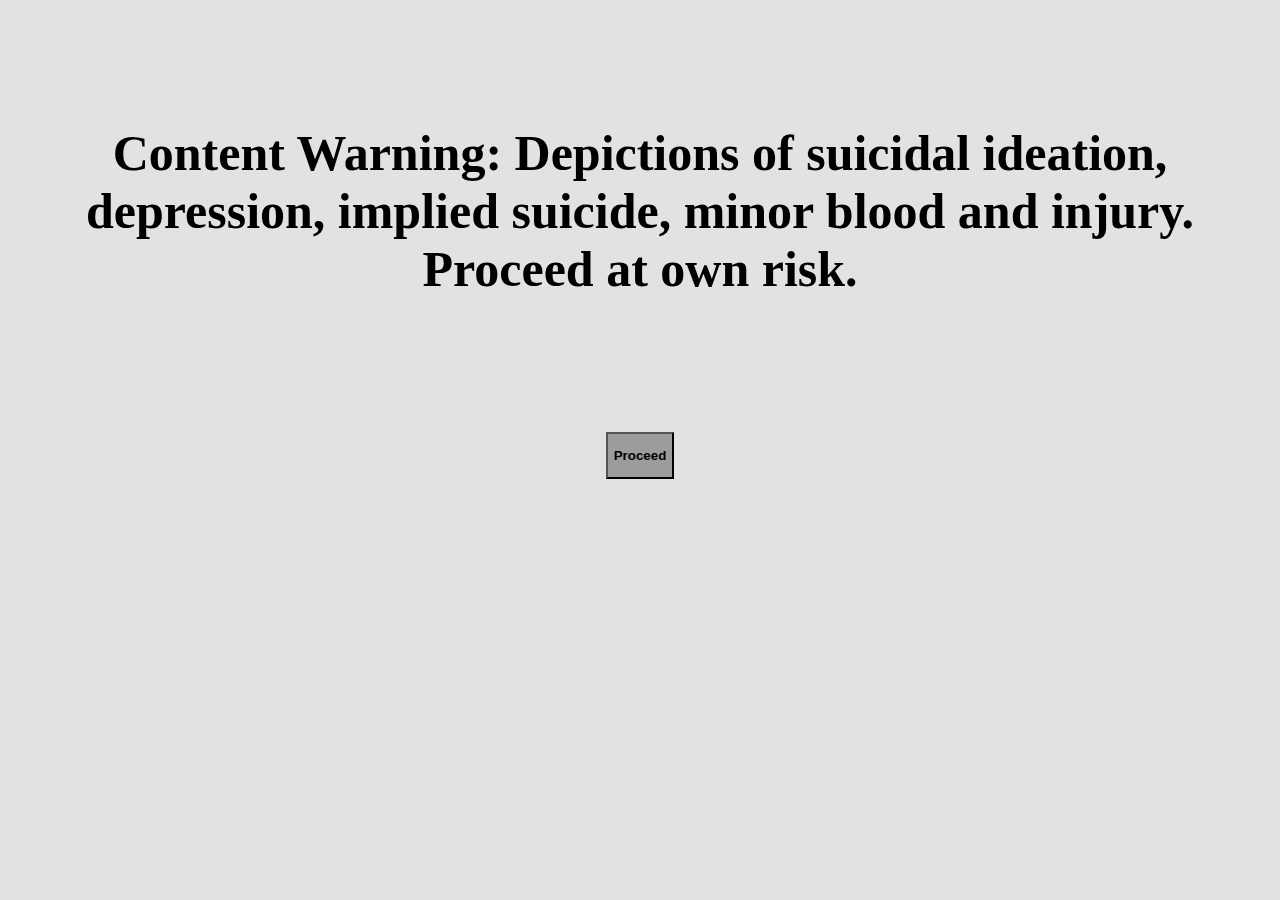
<file: index.html>
<!doctype html>
<html>
<head>
<meta charset="utf-8">
<title>Warning</title>
	<link href="styleish.css" rel="stylesheet" type="text/css">
</head>
<br>
<br>
<body>
	<strong>Content Warning: Depictions of suicidal ideation, depression, implied suicide, minor blood and injury. Proceed at own risk.</strong>
	
<br>
<br>
<br>
	<a href= "page2.html"> 
	<button><p><strong>Proceed</strong></p></button> </a> 
</body>
</html>
</file>
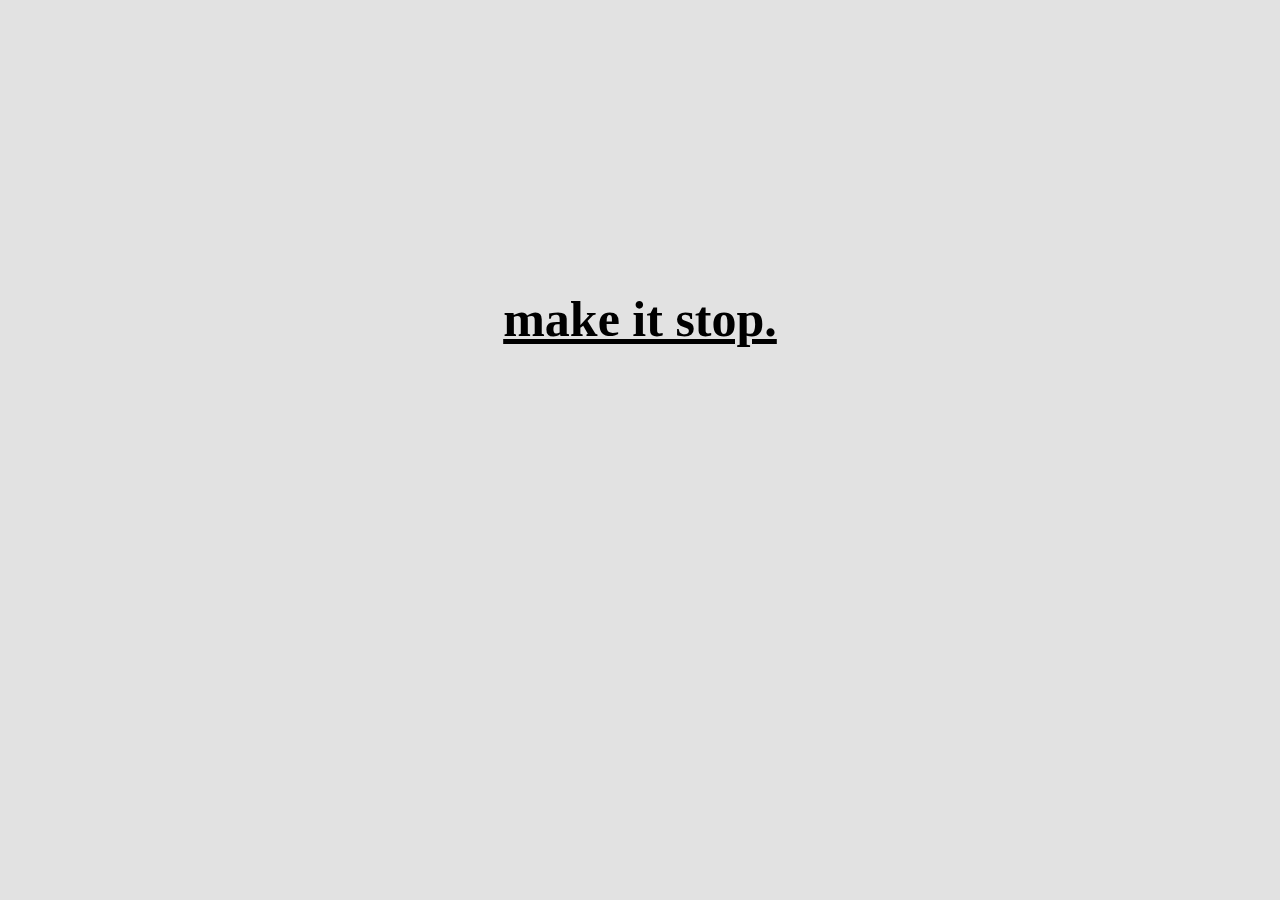
<file: page10.html>
<!doctype html>
<html>
<head>
<meta charset="utf-8">
<title>stop</title>
<link href="styleish.css" rel="stylesheet" type="text/css">
</head>
<br>
<br>
<br>
<body>
<br>
	<p><strong>
		<a href="">make it stop.</a>
		</strong></p>
</body>
</html>
</file>
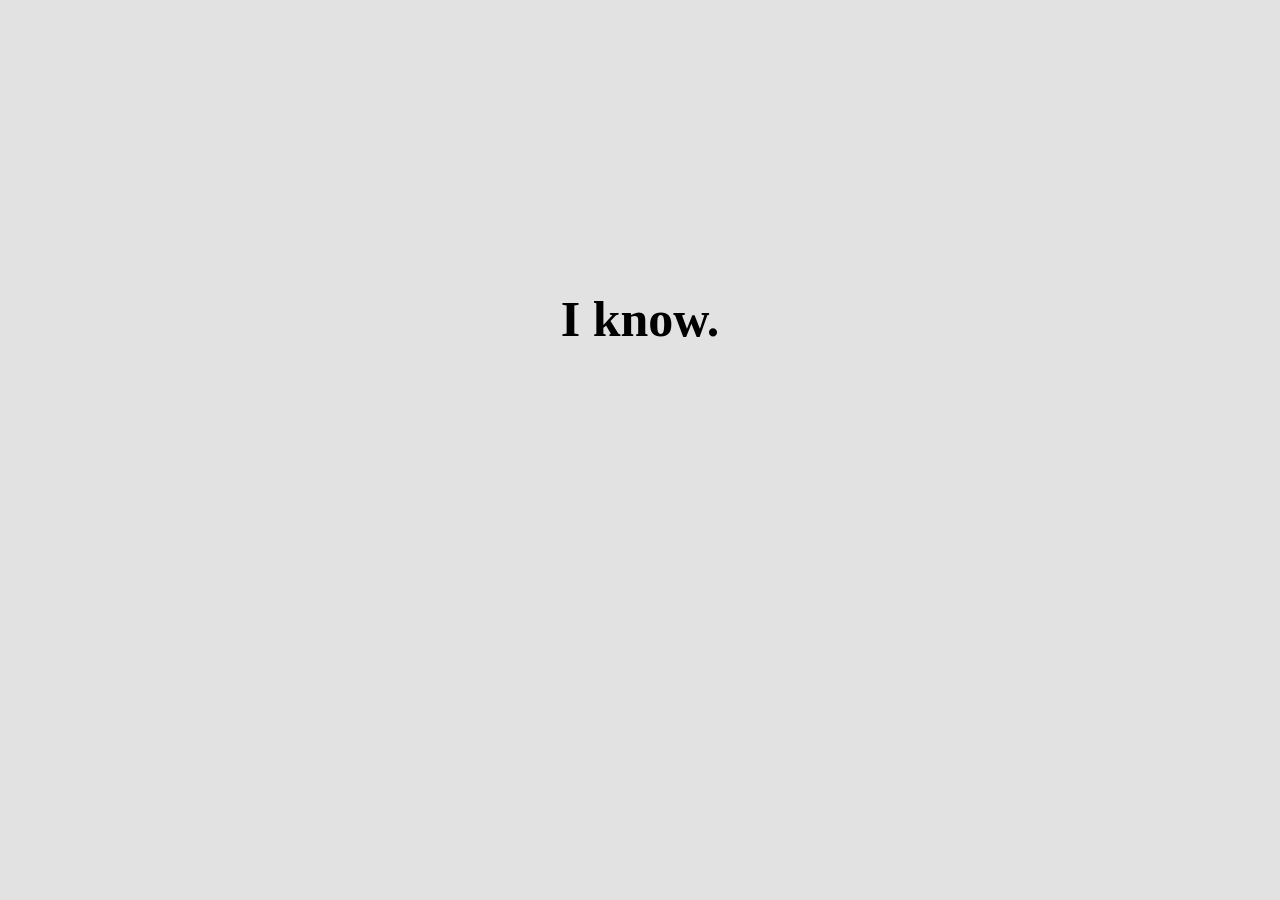
<file: page11.html>
<!doctype html>
<html>
<head>
<meta charset="utf-8">
<title>I...</title>
<link href="styleish.css" rel="stylesheet" type="text/css">
</head>
<br>
<br>
<br>
<body>
<br>
	<p><strong>
		I know.
		</strong></p>
</body>
</html>
</file>
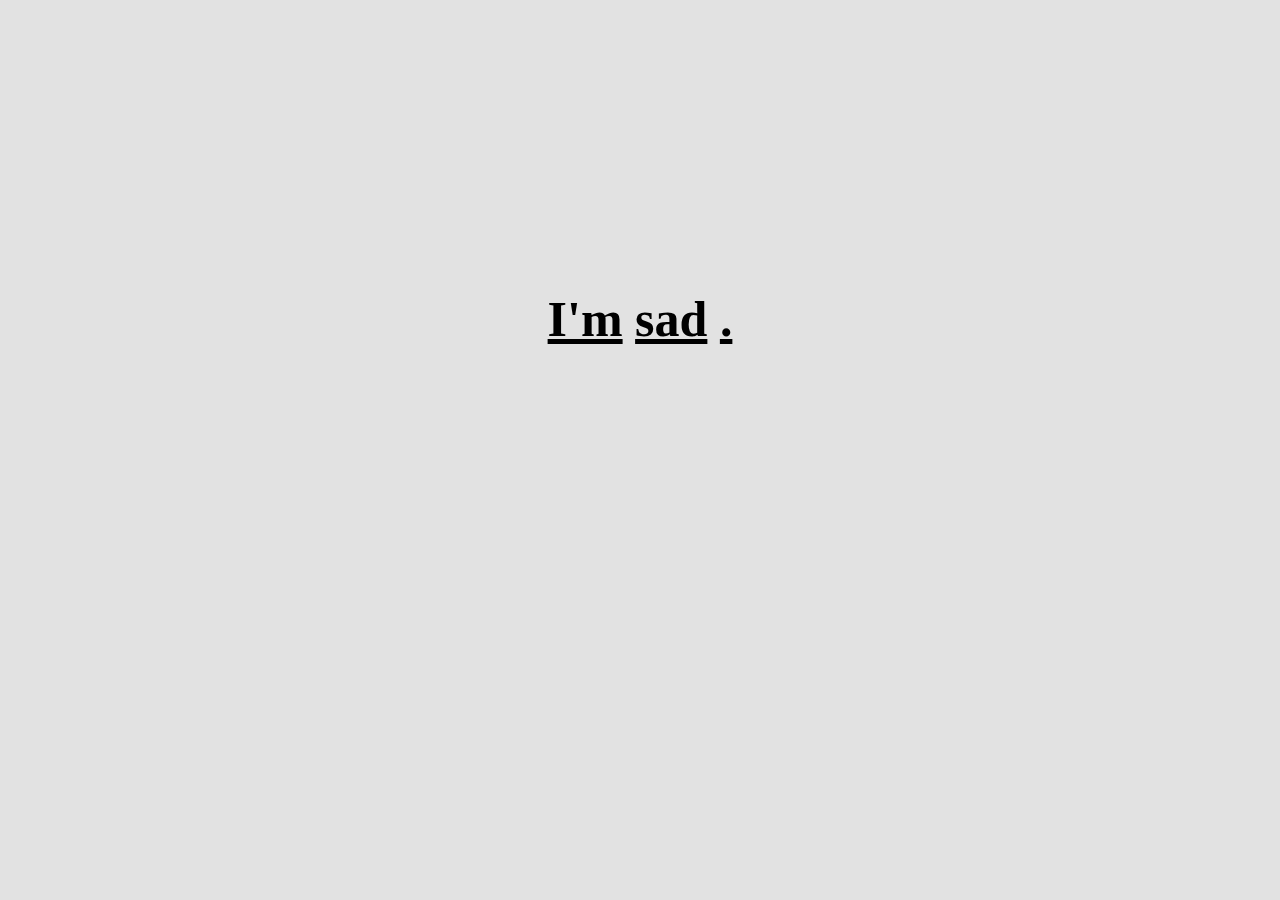
<file: page2.html>
<!doctype html>
<html>
<head>
<meta charset="utf-8">
<title>I'm.</title>
	<link href="styleish.css" rel="stylesheet" type="text/css">
</head>
<br>
<br>
<br>
<body>
<br>
	<p><strong>
	
		<a href="page3a.html">I'm</a> <a href="page3b.html">sad</a> <a href="page3c.html">.</a>

	</strong></p>
</body>
</html>
</file>
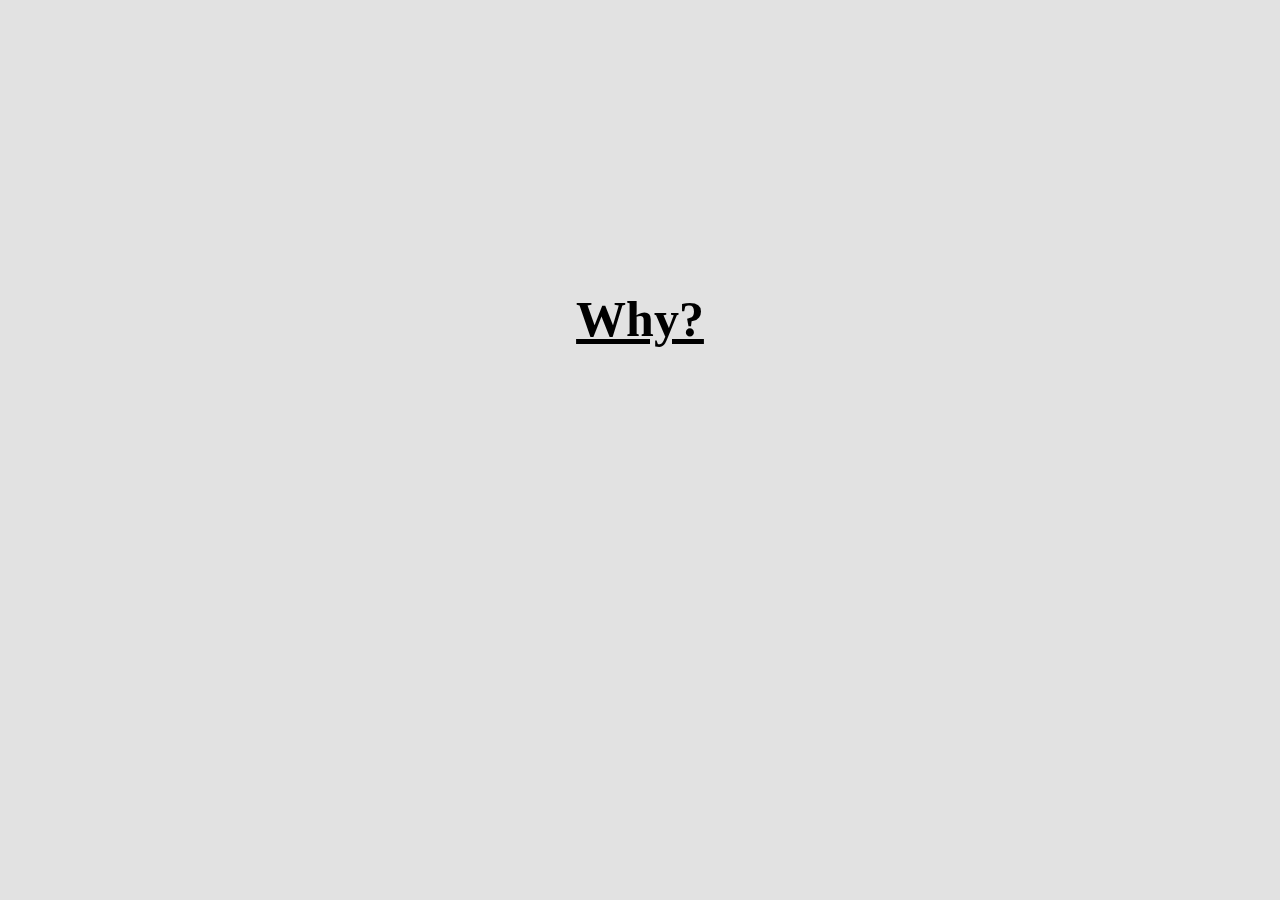
<file: page3a.html>
<!doctype html>
<html>
<head>
<meta charset="utf-8">
<title>I'm..</title>
	<link href="styleish.css" rel="stylesheet" type="text/css">
</head>
<br>
<br>
<br>
<body>
<br>
	<p><strong>
		<a href="page4a.html">Why?</a>
		</strong></p>
</body>
</html>
</file>
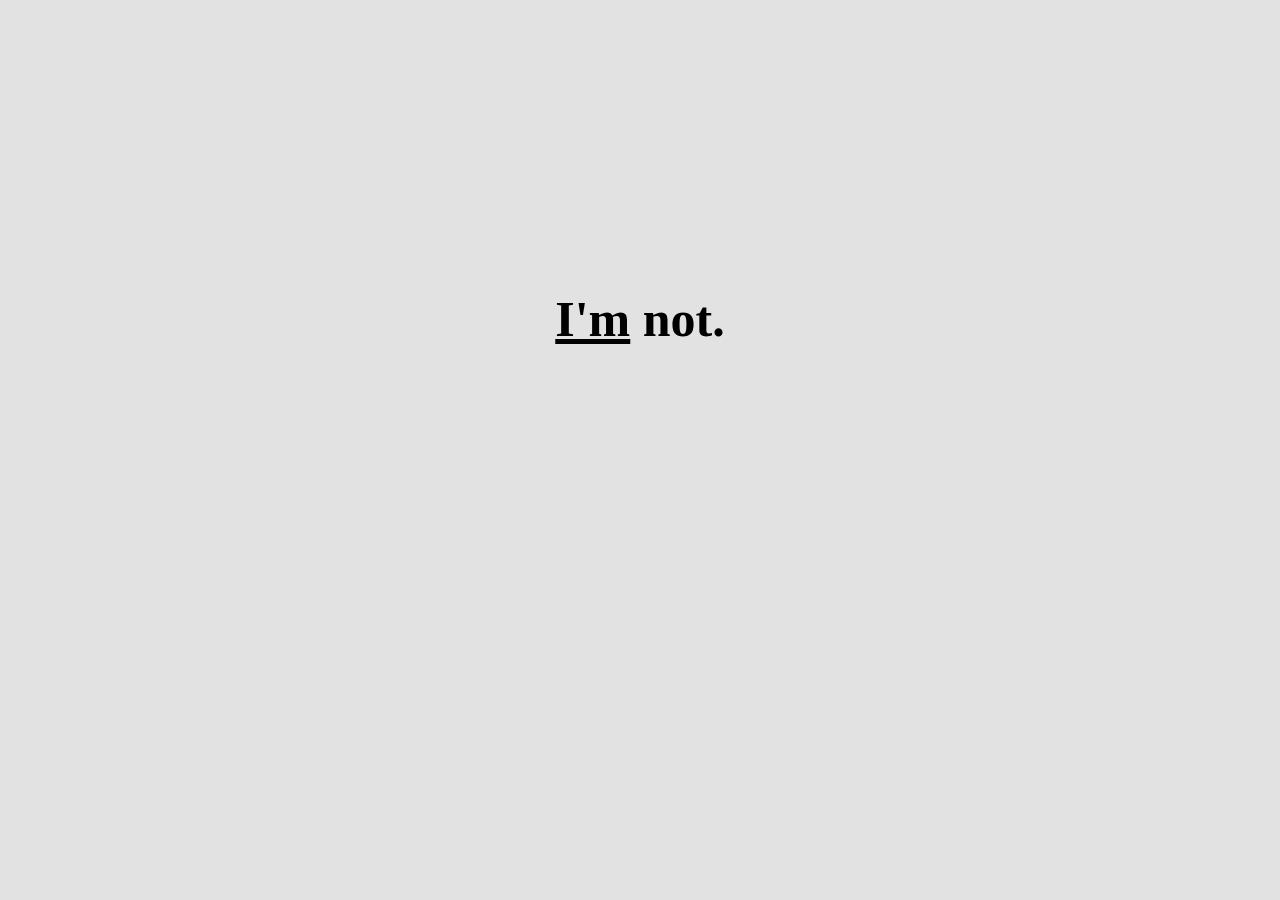
<file: page3b.html>
<!doctype html>
<html>
<head>
<meta charset="utf-8">
<title>I'm..</title>
	<link href="styleish.css" rel="stylesheet" type="text/css">
</head>
<br>
<br>
<br>
<body>
<br>
<p><strong>
	<a href="page2.html">I'm</a> not.
	</strong></p>	
</body>
</html>
</file>
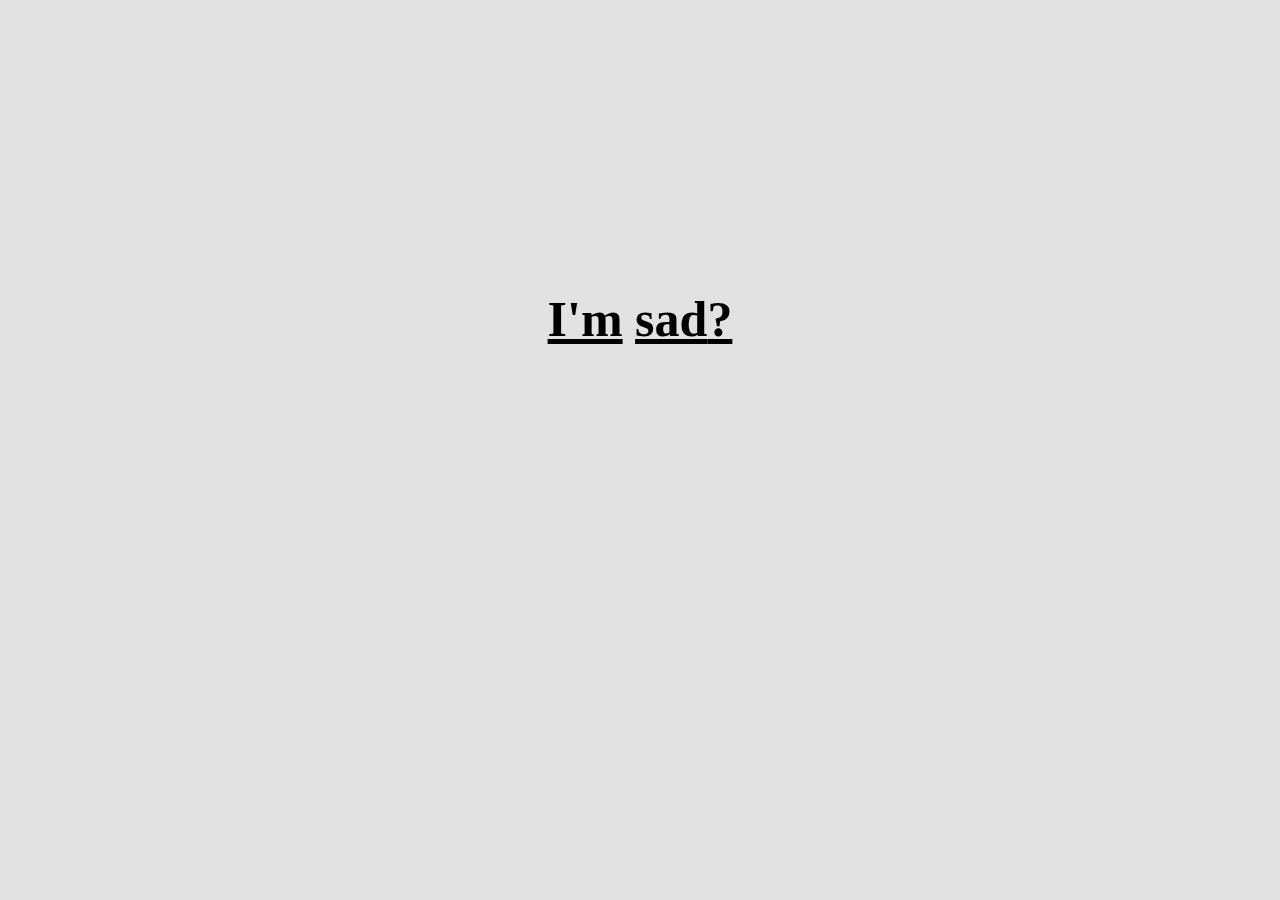
<file: page3c.html>
<!doctype html>
<html>
<head>
<meta charset="utf-8">
<title>I'm..</title>
	<link href="styleish.css" rel="stylesheet" type="text/css">
</head>
<br>
<br>
<br>
<body>
<br>
<p><strong>
	<a href="page3b.html">I'm</a> <a href="page4a.html">sad</a><a href="page4b.html">?</a>
	</strong></p>
</body>
</html>
</file>
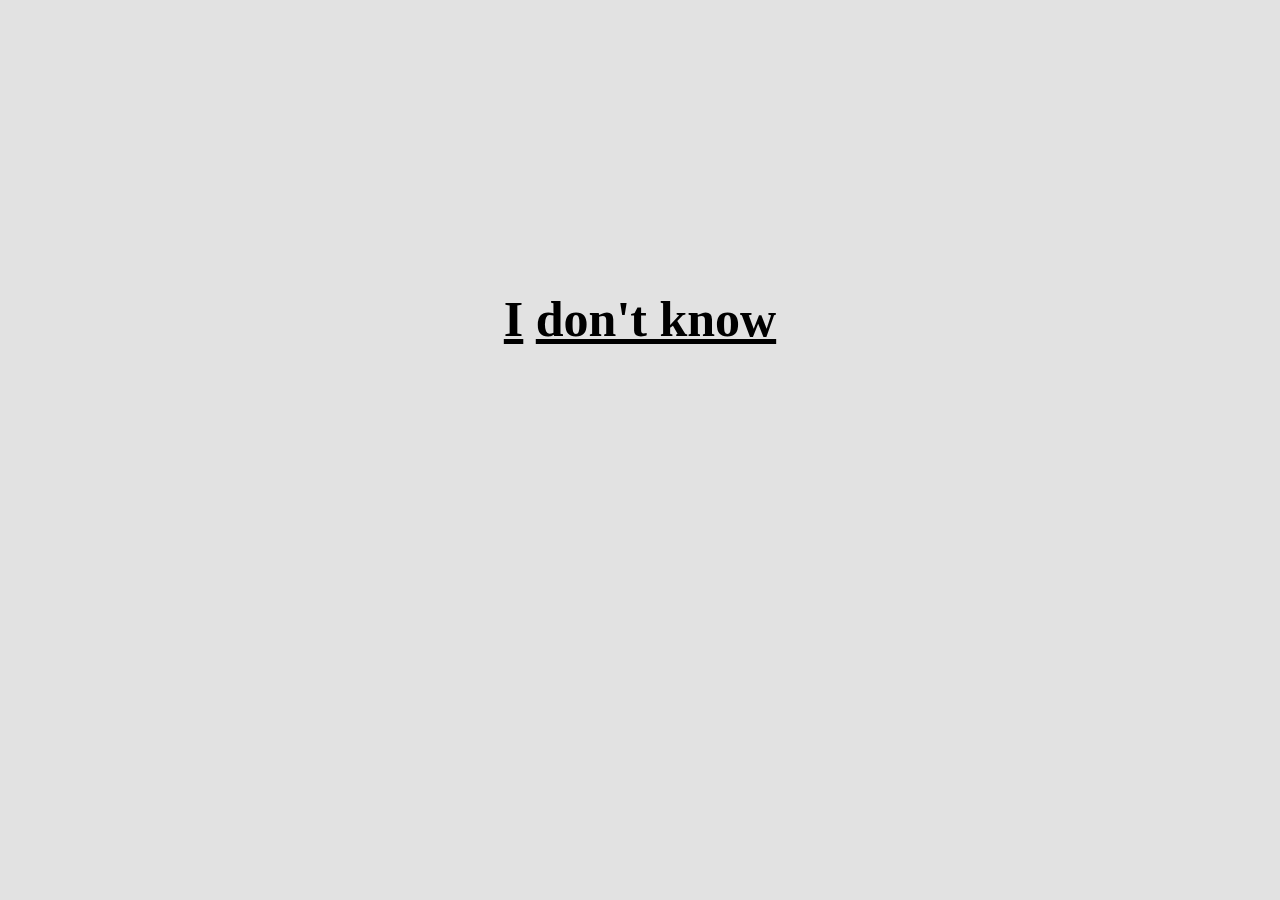
<file: page4a.html>
<!doctype html>
<html>
<head>
<meta charset="utf-8">
<title>I'm...</title>
	<link href="styleish.css" rel="stylesheet" type="text/css">
</head>
<br>
<br>
<br>
<body>
<br>
	<p><strong>
	
		<a href="page3b.html">I</a> <a href="page4b.html">don't know</a>

	</strong></p>
</body>
</html>
</file>
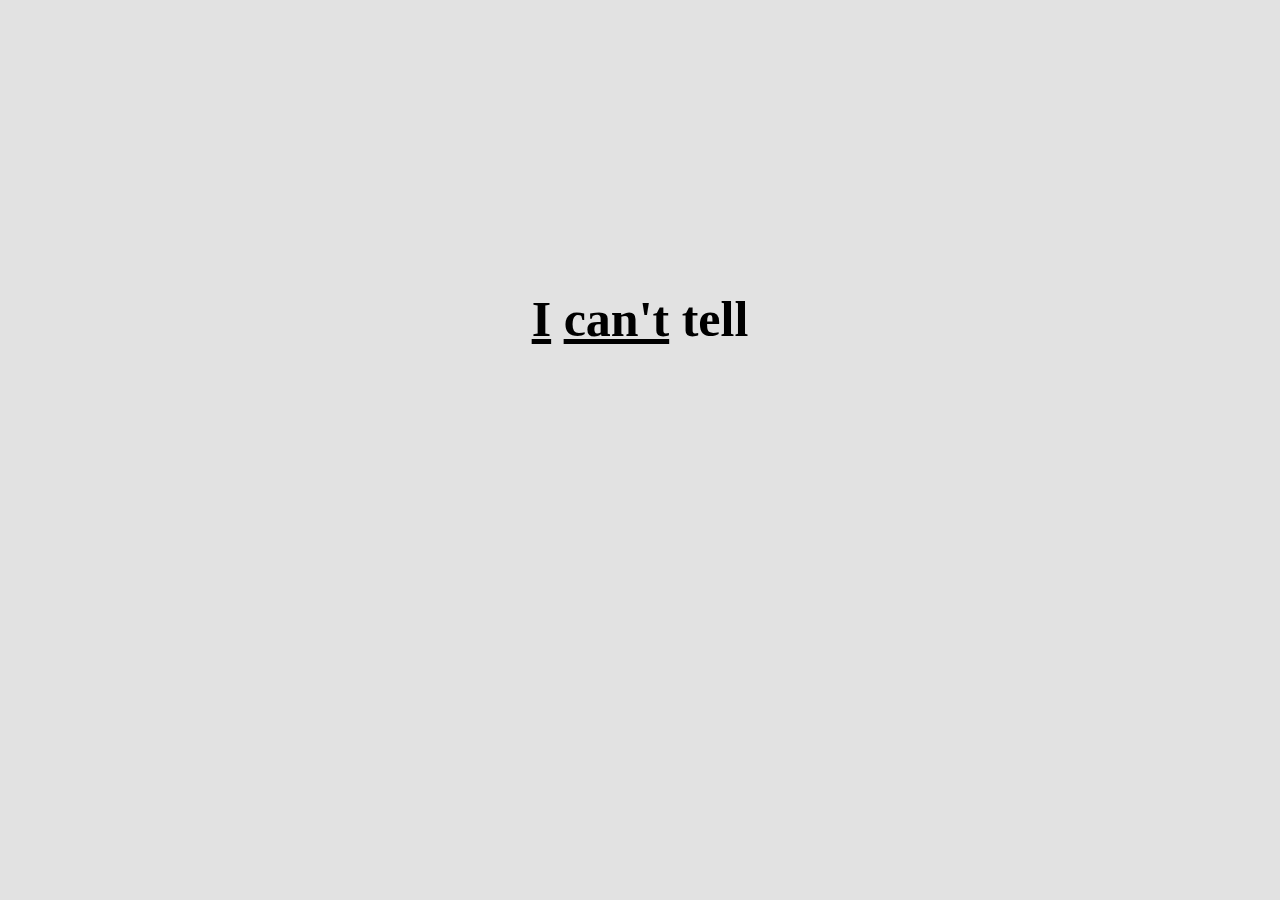
<file: page4b.html>
<!doctype html>
<html>
<head>
<meta charset="utf-8">
<title>I'm....</title>
	<link href="styleish.css" rel="stylesheet" type="text/css">
</head>
<br>
<br>
<br>
<body>
<br>
	<p><strong>
	<a href="page4a.html">I</a> <a href="page5.html">can't</a> tell
		</strong></p>
</body>
</html>
</file>
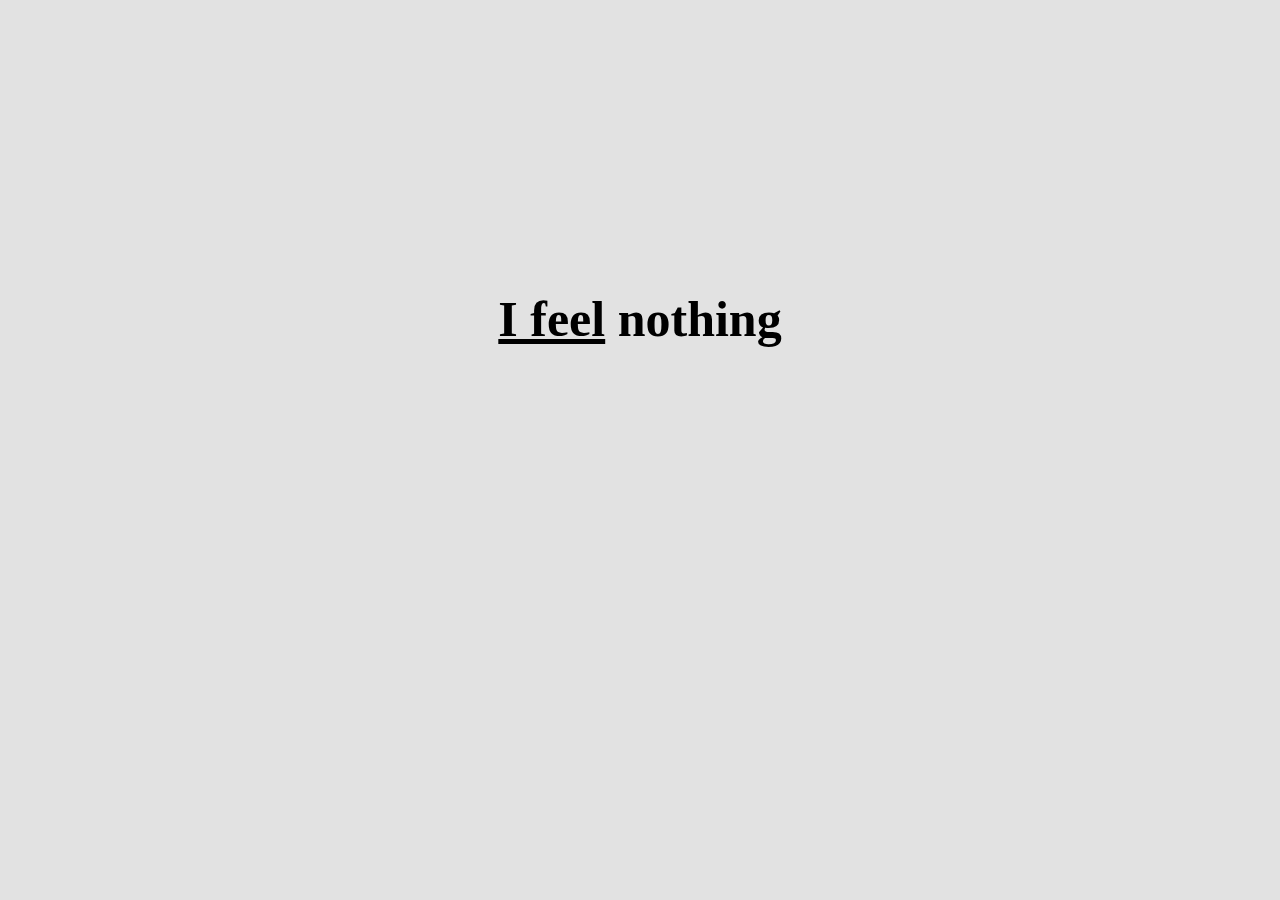
<file: page5.html>
<!doctype html>
<html>
<head>
<meta charset="utf-8">
<title>nothing</title>
<link href="styleish.css" rel="stylesheet" type="text/css">
</head>
<br>
<br>
<br>
<body>
<br>
	<p><strong>
		<a href="page6.html">I feel</a> nothing
		</strong></p>
</body>
</html>
</file>
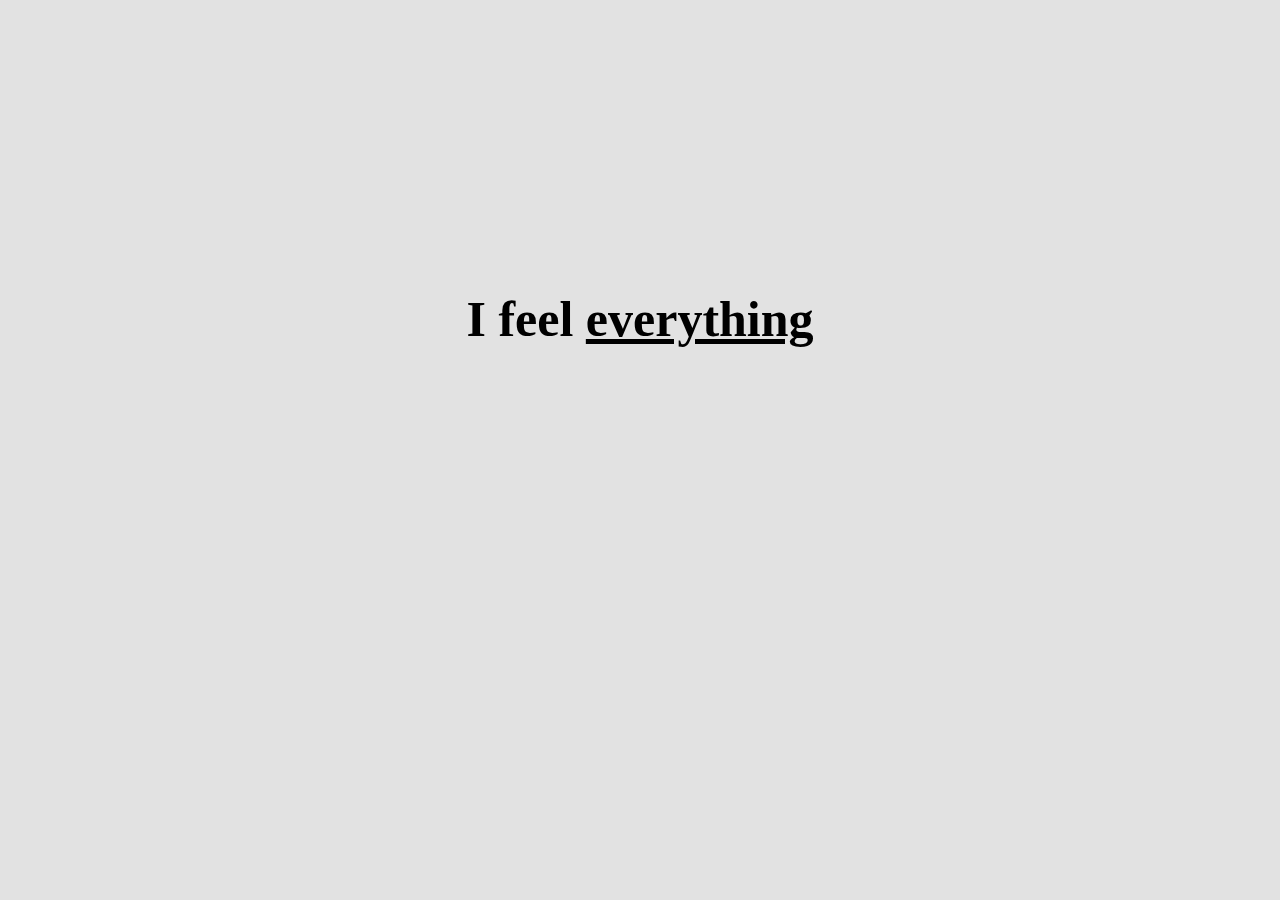
<file: page6.html>
<!doctype html>
<html>
<head>
<meta charset="utf-8">
<title>everything</title>
<link href="styleish.css" rel="stylesheet" type="text/css">
</head>
<br>
<br>
<br>
<body>
<br>
	<p><strong>
		I feel <a href="page7.html">everything</a>
		</strong></p>
</body>
</html>
</file>
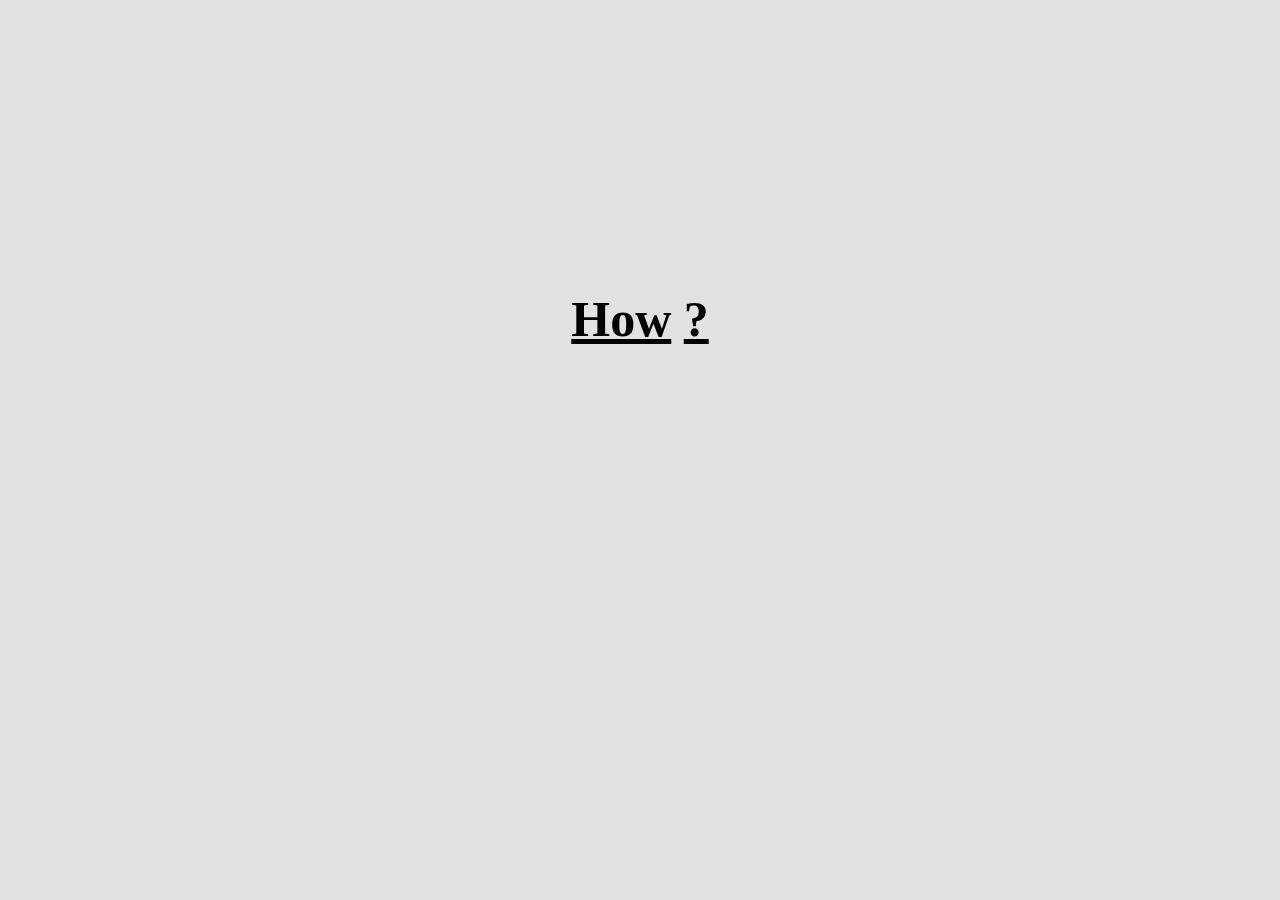
<file: page7.html>
<!doctype html>
<html>
<head>
<meta charset="utf-8">
<title>...</title>
<link href="styleish.css" rel="stylesheet" type="text/css">
</head>
<br>
<br>
<br>
<body>
<br>
	<p><strong>
		<a href="page4a.html">How</a> <a href="page8.html">?</a>
		</strong></p>
</body>
</html>
</file>
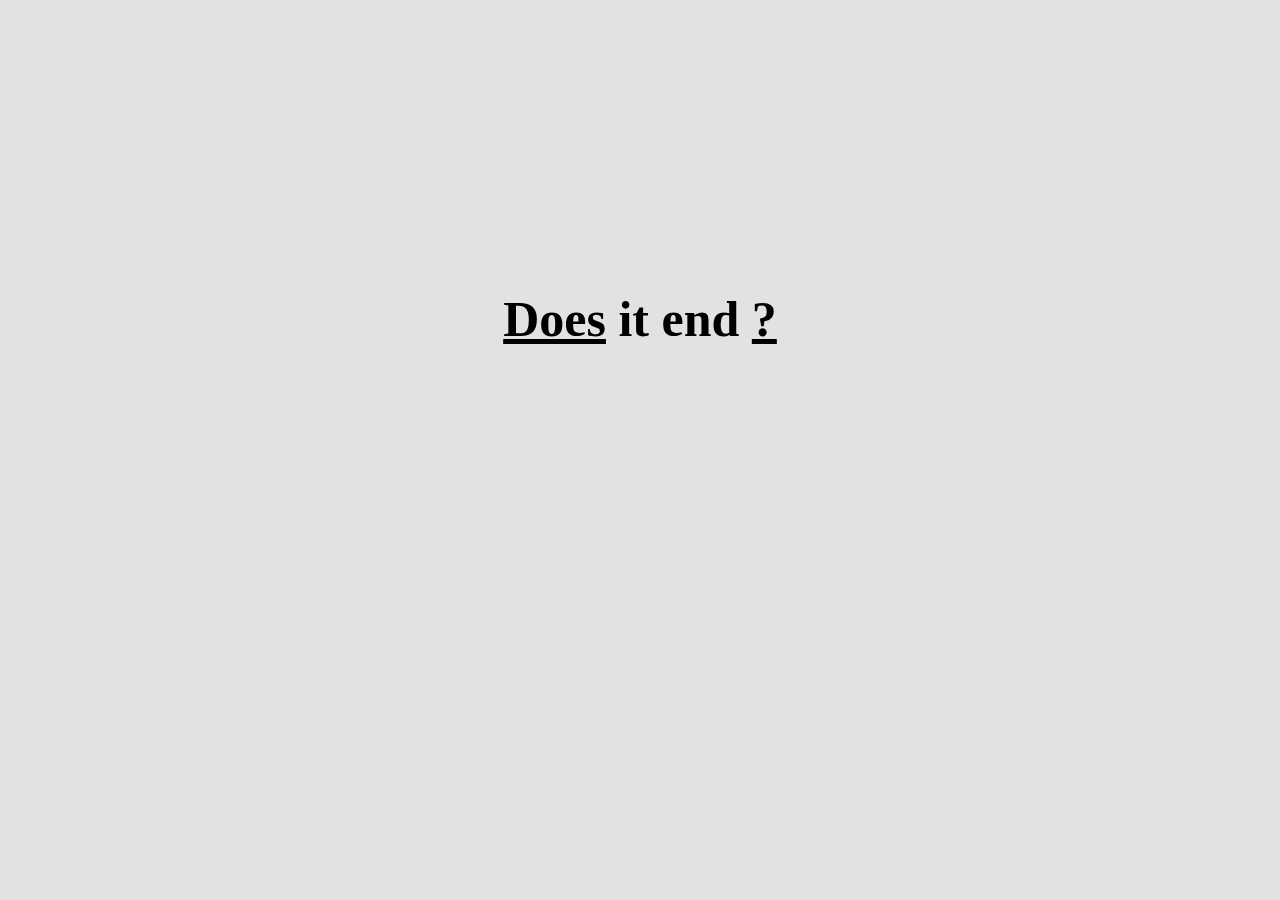
<file: page8.html>
<!doctype html>
<html>
<head>
<meta charset="utf-8">
<title>end</title>
<link href="styleish.css" rel="stylesheet" type="text/css">
</head>
<br>
<br>
<br>
<body>
<br>
	<p><strong>
		<a href="page4a.html">Does</a> it end <a href="page9.html">?</a>
		</strong></p>
</body>
</html>
</file>
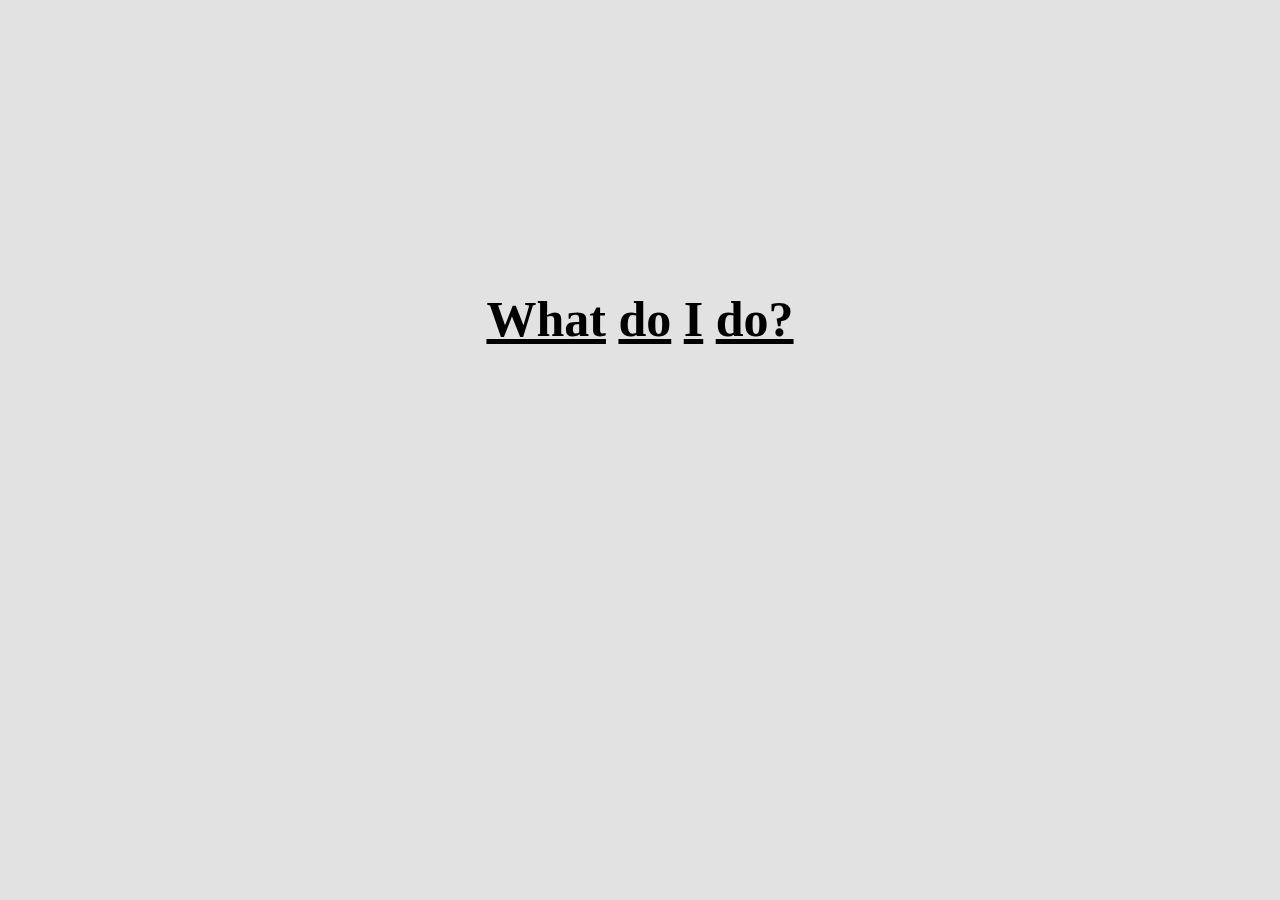
<file: page9.html>
<!doctype html>
<html>
<head>
<meta charset="utf-8">
<title>what</title>
<link href="styleish.css" rel="stylesheet" type="text/css">
</head>
<br>
<br>
<br>
<body>
<br>
	<p><strong>
		<a href="page4a.html">What</a> <a href="page10.html">do</a> <a href="">I</a> <a href="page11.html">do?</a>
		</strong></p>
</body>
</html>
</file>
<file: styleish.css>
@charset "utf-8";
/* CSS Document */
body{
	text-align: center; 
	color: black;
	background-color: rgba(156,156,156,1.00);
	font-size: 50px
}

button{
	background-color: rgba(156,156,156,1.00);
}

/*page2*/

body{
	background-color: rgba(226,226,226,1.00);
}

p{
	text-align: center;
	font-size: 100;
	color: black;
}

a{
	color: black;
}
</file>
